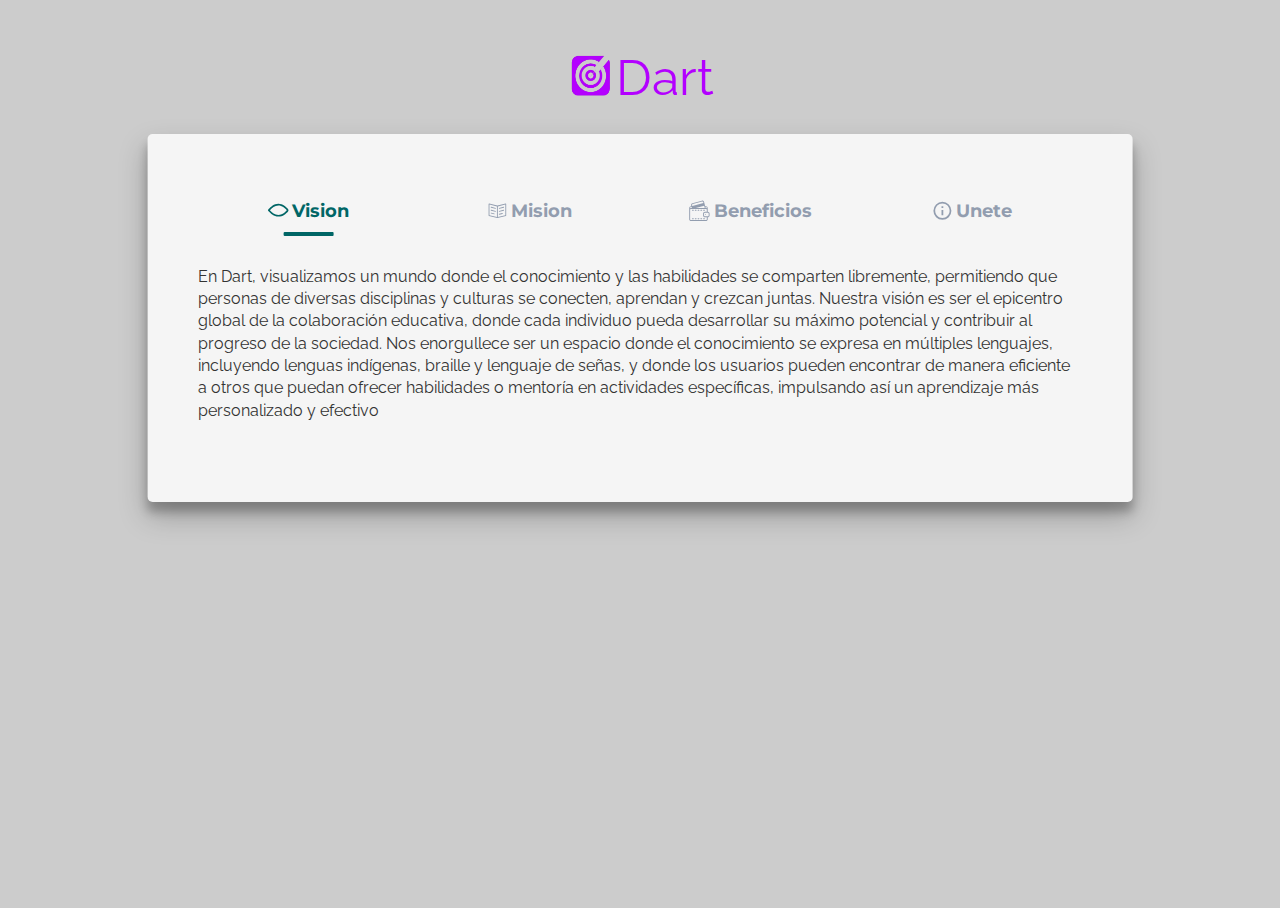
<file: HackMty/index.html>
<html>
    <head>
        <link rel="stylesheet" type="text/css" href="Estilos1.css">
        <title>Dart</title>
    </head>
    <body>
        <h1 style="font-size: 50px;"><b><img src="logoDart-removebg-preview.png" width="50px" height="50px" style="vertical-align: middle; margin-bottom: 13px;">Dart</b></h1>
        <div class="tabs">
          
          <input type="radio" id="tab1" name="tab-control" checked>
          <input type="radio" id="tab2" name="tab-control">
          <input type="radio" id="tab3" name="tab-control">  
          <input type="radio" id="tab4" name="tab-control">
          <ul>
            <li title="Features"><label for="tab1" role="button"><svg viewBox="0 0 20 20"><path d="M19.471,8.934L18.883,8.34c-2.096-2.14-4.707-4.804-8.903-4.804c-4.171,0-6.959,2.83-8.996,4.897L0.488,8.934c-0.307,0.307-0.307,0.803,0,1.109l0.401,0.403c2.052,2.072,4.862,4.909,9.091,4.909c4.25,0,6.88-2.666,8.988-4.807l0.503-0.506C19.778,9.737,19.778,9.241,19.471,8.934z M9.98,13.787c-3.493,0-5.804-2.254-7.833-4.3C4.182,7.424,6.493,5.105,9.98,5.105c3.536,0,5.792,2.301,7.784,4.332l0.049,0.051C15.818,11.511,13.551,13.787,9.98,13.787z"/>
        </svg><br><span>Vision</span></label></li>
            <li title="Delivery Contents"><label for="tab2" role="button"><svg viewBox="0 0 20 20"><path d="M8.627,7.885C8.499,8.388,7.873,8.101,8.13,8.177L4.12,7.143c-0.218-0.057-0.351-0.28-0.293-0.498c0.057-0.218,0.279-0.351,0.497-0.294l4.011,1.037C8.552,7.444,8.685,7.667,8.627,7.885 M8.334,10.123L4.323,9.086C4.105,9.031,3.883,9.162,3.826,9.38C3.769,9.598,3.901,9.82,4.12,9.877l4.01,1.037c-0.262-0.062,0.373,0.192,0.497-0.294C8.685,10.401,8.552,10.18,8.334,10.123 M7.131,12.507L4.323,11.78c-0.218-0.057-0.44,0.076-0.497,0.295c-0.057,0.218,0.075,0.439,0.293,0.495l2.809,0.726c-0.265-0.062,0.37,0.193,0.495-0.293C7.48,12.784,7.35,12.562,7.131,12.507M18.159,3.677v10.701c0,0.186-0.126,0.348-0.306,0.393l-7.755,1.948c-0.07,0.016-0.134,0.016-0.204,0l-7.748-1.948c-0.179-0.045-0.306-0.207-0.306-0.393V3.677c0-0.267,0.249-0.461,0.509-0.396l7.646,1.921l7.654-1.921C17.91,3.216,18.159,3.41,18.159,3.677 M9.589,5.939L2.656,4.203v9.857l6.933,1.737V5.939z M17.344,4.203l-6.939,1.736v9.859l6.939-1.737V4.203z M16.168,6.645c-0.058-0.218-0.279-0.351-0.498-0.294l-4.011,1.037c-0.218,0.057-0.351,0.28-0.293,0.498c0.128,0.503,0.755,0.216,0.498,0.292l4.009-1.034C16.092,7.085,16.225,6.863,16.168,6.645 M16.168,9.38c-0.058-0.218-0.279-0.349-0.498-0.294l-4.011,1.036c-0.218,0.057-0.351,0.279-0.293,0.498c0.124,0.486,0.759,0.232,0.498,0.294l4.009-1.037C16.092,9.82,16.225,9.598,16.168,9.38 M14.963,12.385c-0.055-0.219-0.276-0.35-0.495-0.294l-2.809,0.726c-0.218,0.056-0.351,0.279-0.293,0.496c0.127,0.506,0.755,0.218,0.498,0.293l2.807-0.723C14.89,12.825,15.021,12.603,14.963,12.385" />
        </svg><br><span>Mision</span></label></li>
            <li title="Shipping"><label for="tab3" role="button"><svg viewBox="0 0 20 20">
            <path d="M4.423,9.141H3.565c-0.237,0-0.429,0.192-0.429,0.429s0.192,0.429,0.429,0.429h0.858c0.237,0,0.429-0.192,0.429-0.429S4.66,9.141,4.423,9.141 M6.997,16.861H6.139c-0.237,0-0.429,0.192-0.429,0.43s0.192,0.429,0.429,0.429h0.858c0.237,0,0.429-0.191,0.429-0.429S7.234,16.861,6.997,16.861 M4.423,16.861H3.565c-0.237,0-0.429,0.192-0.429,0.43s0.192,0.429,0.429,0.429h0.858c0.237,0,0.429-0.191,0.429-0.429S4.66,16.861,4.423,16.861M13.861,9.998h0.857c0.236,0,0.429-0.192,0.429-0.429s-0.192-0.429-0.429-0.429h-0.857c-0.237,0-0.43,0.192-0.43,0.429S13.624,9.998,13.861,9.998 M14.719,16.861h-0.857c-0.237,0-0.43,0.192-0.43,0.43s0.192,0.429,0.43,0.429h0.857c0.236,0,0.429-0.191,0.429-0.429S14.955,16.861,14.719,16.861 M15.576,13.001c-0.236,0-0.429,0.192-0.429,0.43c0,0.236,0.192,0.429,0.429,0.429c0.237,0,0.43-0.192,0.43-0.429C16.006,13.193,15.813,13.001,15.576,13.001 M6.997,9.141H6.139c-0.237,0-0.429,0.192-0.429,0.429s0.192,0.429,0.429,0.429h0.858c0.237,0,0.429-0.192,0.429-0.429S7.234,9.141,6.997,9.141M12.145,9.141h-0.857c-0.236,0-0.429,0.192-0.429,0.429s0.193,0.429,0.429,0.429h0.857c0.237,0,0.43-0.192,0.43-0.429S12.382,9.141,12.145,9.141 M17.722,10.856V7.424c0-0.948-0.769-1.716-1.716-1.716h-0.617l-1.038-3.873c-0.245-0.916-1.186-1.458-2.101-1.213L3.592,2.912C2.676,3.157,2.133,4.098,2.378,5.014l0.186,0.695H2.278c-0.947,0-1.716,0.768-1.716,1.716V17.72c0,0.947,0.769,1.716,1.716,1.716h13.728c0.947,0,1.716-0.769,1.716-1.716v-1.716c0.947,0,1.716-0.769,1.716-1.716v-1.716C19.438,11.624,18.669,10.856,17.722,10.856 M16.006,6.566c0.473,0,0.857,0.384,0.857,0.858v0.238c-0.253-0.146-0.544-0.238-0.857-0.238h-0.157l-0.229-0.858H16.006z M14.41,5.372l0.55,2.053H6.67L14.41,5.372z M3.814,3.741l8.657-2.29c0.458-0.123,0.928,0.149,1.051,0.607l0.222,0.828L3.43,5.621l-0.223-0.83C3.084,4.333,3.356,3.863,3.814,3.741M1.42,7.424c0-0.474,0.384-0.858,0.858-0.858h0.517l0.229,0.858H2.278c-0.314,0-0.605,0.091-0.858,0.238V7.424z M16.863,17.72c0,0.474-0.385,0.858-0.857,0.858H2.278c-0.474,0-0.858-0.385-0.858-0.858V9.141c0-0.474,0.384-0.858,0.858-0.858h13.728c0.473,0,0.857,0.384,0.857,0.858v1.715h-1.716c-0.947,0-1.716,0.768-1.716,1.716v1.716c0,0.947,0.769,1.716,1.716,1.716h1.716V17.72z M18.58,14.288c0,0.474-0.385,0.857-0.858,0.857h-2.574c-0.474,0-0.857-0.384-0.857-0.857v-1.716c0-0.474,0.384-0.858,0.857-0.858h2.574c0.474,0,0.858,0.385,0.858,0.858V14.288z M9.571,16.861H8.713c-0.237,0-0.429,0.192-0.429,0.43s0.192,0.429,0.429,0.429h0.858c0.236,0,0.429-0.191,0.429-0.429S9.808,16.861,9.571,16.861M12.145,16.861h-0.857c-0.236,0-0.429,0.192-0.429,0.43s0.193,0.429,0.429,0.429h0.857c0.237,0,0.43-0.191,0.43-0.429S12.382,16.861,12.145,16.861 M9.571,9.141H8.713c-0.237,0-0.429,0.192-0.429,0.429s0.192,0.429,0.429,0.429h0.858C9.808,9.998,10,9.806,10,9.569S9.808,9.141,9.571,9.141" />
        </svg><br><span>Beneficios</span></label></li>    <li title="Returns"><label for="tab4" role="button"><svg viewBox="0 0 24 24">
            <path d="M11,9H13V7H11M12,20C7.59,20 4,16.41 4,12C4,7.59 7.59,4 12,4C16.41,4 20,7.59 20,12C20,16.41 16.41,20 12,20M12,2A10,10 0 0,0 2,12A10,10 0 0,0 12,22A10,10 0 0,0 22,12A10,10 0 0,0 12,2M11,17H13V11H11V17Z" />
        </svg><br><span>Unete</span></label></li>
          </ul>
          
          <div class="slider"><div class="indicator"></div></div>
          <div class="content">
            <section>
              <h2>Vision</h2>En Dart, visualizamos un mundo donde el conocimiento y las habilidades se comparten libremente, permitiendo que personas de diversas disciplinas y culturas se conecten, aprendan y crezcan juntas. Nuestra visión es ser el epicentro global de la colaboración educativa, donde cada individuo pueda desarrollar su máximo potencial y contribuir al progreso de la sociedad. Nos enorgullece ser un espacio donde el conocimiento se expresa en múltiples lenguajes, incluyendo lenguas indígenas, braille y lenguaje de señas, y donde los usuarios pueden encontrar de manera eficiente a otros que puedan ofrecer habilidades o mentoría en actividades específicas, impulsando así un aprendizaje más personalizado y efectivo</section>
                <section>
                  <h2>Mision</h2>
                  La misión de Dart es proporcionar una plataforma innovadora y accesible que empodere a las personas para que compartan sus conocimientos, habilidades y pasiones con otros. Nos comprometemos a fomentar una comunidad inclusiva y diversa donde todos tengan la oportunidad de aprender y enseñar, sin importar su origen, nivel de experiencia o recursos. A través de Dart, buscamos fomentar la creatividad, la colaboración y el aprendizaje continuo, con un compromiso especial en la inclusión de lenguaje indígena, braille y lenguaje de señas. Además, ofrecemos una herramienta de búsqueda avanzada que permite a los usuarios encontrar y conectarse con personas que puedan ofrecer habilidades o mentoría en actividades específicas, promoviendo así el desarrollo de capacidades y el crecimiento personal de manera efectiva y significativa.</section>
                <section>
                  <h2>Beneficios</h2>
                  Conexión de Expertos: Dart permite a los usuarios catalogar sus habilidades y conocimientos en diversas áreas, lo que facilita la conexión con otros usuarios que buscan aprender o colaborar en proyectos relacionados.<br>

Aprendizaje Colaborativo: Los usuarios pueden compartir publicaciones, proyectos y cursos, fomentando un ambiente de aprendizaje colaborativo donde la comunidad puede aprender de las experiencias y conocimientos de otros.<br>

Desarrollo Personalizado: Dart ofrece recomendaciones de contenido personalizado y cursos basados en las preferencias y habilidades de cada usuario, promoviendo un aprendizaje continuo y adaptado a sus necesidades individuales.<br>

Diversidad e Inclusión: Nos esforzamos por crear un entorno inclusivo donde personas de todo el mundo y de diferentes orígenes puedan aprender juntas y enriquecerse mutuamente.<br>

Crecimiento Profesional: Dart es un recurso valioso para profesionales que desean mejorar sus habilidades y avanzar en sus carreras, ya que pueden encontrar cursos y colaboradores relevantes, pero tambien es util para el usuario comun.<br>

Inspiración Creativa: La plataforma brinda un espacio para que los usuarios muestren sus proyectos y trabajos, lo que puede inspirar a otros y fomentar la creatividad.<br>

Acceso Global: Dart está disponible en todo el mundo, lo que permite que personas de diferentes regiones geográficas se conecten y compartan conocimientos sin barreras geográficas.<br>

Compromiso Social: Fomentamos la responsabilidad social al apoyar causas benéficas y proyectos educativos a través de iniciativas dentro de la plataforma.<br></section>
            <section>
                  <h2>Unete</h2>
                  <script src="script.js"></script>
<link rel="stylesheet" type="text/css" href="login.css">
<div class="container2">
    <input type="radio" name="tab" id="signin" checked="checked"/>
    <input type="radio" name="tab" id="register"/>
    <div class="pages">
      <div class="page">
        <div class="input">
            <div class="title"><i class="material-icons"></i></div>
            <img src="CONTRA-removebg-preview.png" height="220px" width="220px"/>
          </div>
        <div class="input">
          <div class="title"><i class="material-icons"></i> USERNAME O EMAIL</div>
          <input class="text" type="text" placeholder=""/>
        </div>
        <div class="input">
          <div class="title"><i class="material-icons"></i> CONTRASEÑA</div>
          <input class="text" type="password" placeholder=""/>
        </div>
        <div class="input">
          <input type="submit" value="ENTRAR" onclick="redirigir(); return false;"/>
        </div>
      </div>
      <div class="page signup">
        <div class="input">
          <div class="title"><i class="material-icons"></i>EMAIL</div>
          <input class="text" type="text" placeholder=""/>
        </div>
        <div class="input">
            <div class="title"><i class="material-icons"></i>USUARIO</div>
            <input class="text" type="text" placeholder=""/>
          </div>
          <div class="input">
            <div class="title"><i class="material-icons"></i>SEXO</div>
            <input class="text" type="text" placeholder=""/>
          </div>
          <div class="input">
            <div class="title"><i class="material-icons"></i>UBICACION</div>
            <input class="text" type="text" placeholder=""/>
          </div>
        <div class="input">
          <div class="title"><i class="material-icons"></i>CONTRASEÑA</div>
          <input class="text" type="password" placeholder=""/>
        </div>
        <div class="input">
          <input type="submit" value="VAMOS ALLA!" onclick="redirigir(); return false;"/>
          <script>
            function redirigir() {
                window.location.href = "file:///home/avocado/Documentos/HackMty/webapp.html";
                }  
          </script>
        </div>
      </div>
    </div>
    <div class="tabs2">
      <label class="tab2" for="signin">
        <div class="text">ENTRAR</div>
      </label>
      <label class="tab2" for="register">
        <div class="text">REGISTRARSE</div>
      </label>
    </div>
  </div>
                </section>
          </div>
        </div>
    </body>
</html>
</file>
<file: HackMty/Estilos1.css>
@import 'https://fonts.googleapis.com/css?family=Montserrat:400,700|Raleway:300,400';
html {
  width: 100%;
  height: 100%;
}

body {
  background: #cccccc;
  color: #333;
  font-family: "Raleway";
  height: 100%;
}
body h1 {
  text-align: center;
  color: #b300ff;
  font-weight: 300;
  padding: 40px 0 20px 0;
  margin: 0;
}

.tabs {
  left: 50%;
  transform: translateX(-50%);
  position: relative;
  background: #f5f5f5;
  padding: 50px;
  padding-bottom: 80px;
  width: 70%;
  height: auto;
  box-shadow: 0 14px 28px rgba(0, 0, 0, 0.25), 0 10px 10px rgba(0, 0, 0, 0.22);
  border-radius: 5px;
  min-width: 240px;
}
.tabs input[name=tab-control] {
  display: none;
}
.tabs .content section h2,
.tabs ul li label {
  font-family: "Montserrat";
  font-weight: bold;
  font-size: 18px;
  color: #006666;
}
.tabs ul {
  list-style-type: none;
  padding-left: 0;
  display: flex;
  flex-direction: row;
  margin-bottom: 10px;
  justify-content: space-between;
  align-items: flex-end;
  flex-wrap: wrap;
}
.tabs ul li {
  box-sizing: border-box;
  flex: 1;
  width: 25%;
  padding: 0 10px;
  text-align: center;
}
.tabs ul li label {
  transition: all 0.3s ease-in-out;
  color: #929daf;
  padding: 5px auto;
  overflow: hidden;
  text-overflow: ellipsis;
  display: block;
  cursor: pointer;
  transition: all 0.2s ease-in-out;
  white-space: nowrap;
  -webkit-touch-callout: none;
  -webkit-user-select: none;
  -moz-user-select: none;
  -ms-user-select: none;
  user-select: none;
}
.tabs ul li label br {
  display: none;
}
.tabs ul li label svg {
  fill: #929daf;
  height: 1.2em;
  vertical-align: bottom;
  margin-right: 0.2em;
  transition: all 0.2s ease-in-out;
}
.tabs ul li label:hover, .tabs ul li label:focus, .tabs ul li label:active {
  outline: 0;
  color: #bec5cf;
}
.tabs ul li label:hover svg, .tabs ul li label:focus svg, .tabs ul li label:active svg {
  fill: #bec5cf;
}
.tabs .slider {
  position: relative;
  width: 25%;
  transition: all 0.33s cubic-bezier(0.38, 0.8, 0.32, 1.07);
}
.tabs .slider .indicator {
  position: relative;
  width: 50px;
  max-width: 100%;
  margin: 0 auto;
  height: 4px;
  background: #006666;
  border-radius: 1px;
}
.tabs .content {
  margin-top: 30px;
}
.tabs .content section {
  display: none;
  -webkit-animation-name: content;
          animation-name: content;
  -webkit-animation-direction: normal;
          animation-direction: normal;
  -webkit-animation-duration: 0.3s;
          animation-duration: 0.3s;
  -webkit-animation-timing-function: ease-in-out;
          animation-timing-function: ease-in-out;
  -webkit-animation-iteration-count: 1;
          animation-iteration-count: 1;
  line-height: 1.4;
}
.tabs .content section h2 {
  color: #428BFF;
  display: none;
}
.tabs .content section h2::after {
  content: "";
  position: relative;
  display: block;
  width: 30px;
  height: 3px;
  background: #428BFF;
  margin-top: 5px;
  left: 1px;
}
.tabs input[name=tab-control]:nth-of-type(1):checked ~ ul > li:nth-child(1) > label {
  cursor: default;
  color: #006666;
}
.tabs input[name=tab-control]:nth-of-type(1):checked ~ ul > li:nth-child(1) > label svg {
  fill: #006666;
}
@media (max-width: 600px) {
  .tabs input[name=tab-control]:nth-of-type(1):checked ~ ul > li:nth-child(1) > label {
    background: rgba(0, 0, 0, 0.08);
  }
}
.tabs input[name=tab-control]:nth-of-type(1):checked ~ .slider {
  transform: translateX(0%);
}
.tabs input[name=tab-control]:nth-of-type(1):checked ~ .content > section:nth-child(1) {
  display: block;
}
.tabs input[name=tab-control]:nth-of-type(2):checked ~ ul > li:nth-child(2) > label {
  cursor: default;
  color: #006666;
}
.tabs input[name=tab-control]:nth-of-type(2):checked ~ ul > li:nth-child(2) > label svg {
  fill: #006666;
}
@media (max-width: 600px) {
  .tabs input[name=tab-control]:nth-of-type(2):checked ~ ul > li:nth-child(2) > label {
    background: rgba(0, 0, 0, 0.08);
  }
}
.tabs input[name=tab-control]:nth-of-type(2):checked ~ .slider {
  transform: translateX(100%);
}
.tabs input[name=tab-control]:nth-of-type(2):checked ~ .content > section:nth-child(2) {
  display: block;
}
.tabs input[name=tab-control]:nth-of-type(3):checked ~ ul > li:nth-child(3) > label {
  cursor: default;
  color: #006666;
}
.tabs input[name=tab-control]:nth-of-type(3):checked ~ ul > li:nth-child(3) > label svg {
  fill: #006666;
}
@media (max-width: 600px) {
  .tabs input[name=tab-control]:nth-of-type(3):checked ~ ul > li:nth-child(3) > label {
    background: rgba(0, 0, 0, 0.08);
  }
}
.tabs input[name=tab-control]:nth-of-type(3):checked ~ .slider {
  transform: translateX(200%);
}
.tabs input[name=tab-control]:nth-of-type(3):checked ~ .content > section:nth-child(3) {
  display: block;
}
.tabs input[name=tab-control]:nth-of-type(4):checked ~ ul > li:nth-child(4) > label {
  cursor: default;
  color: #006666;
}
.tabs input[name=tab-control]:nth-of-type(4):checked ~ ul > li:nth-child(4) > label svg {
  fill: #006666;
}
@media (max-width: 600px) {
  .tabs input[name=tab-control]:nth-of-type(4):checked ~ ul > li:nth-child(4) > label {
    background: rgba(0, 0, 0, 0.08);
  }
}
.tabs input[name=tab-control]:nth-of-type(4):checked ~ .slider {
  transform: translateX(300%);
}
.tabs input[name=tab-control]:nth-of-type(4):checked ~ .content > section:nth-child(4) {
  display: block;
}
@-webkit-keyframes content {
  from {
    opacity: 0;
    transform: translateY(5%);
  }
  to {
    opacity: 1;
    transform: translateY(0%);
  }
}
@keyframes content {
  from {
    opacity: 0;
    transform: translateY(5%);
  }
  to {
    opacity: 1;
    transform: translateY(0%);
  }
}
@media (max-width: 1000px) {
  .tabs ul li label {
    white-space: initial;
  }
  .tabs ul li label br {
    display: initial;
  }
  .tabs ul li label svg {
    height: 1.5em;
  }
}
@media (max-width: 600px) {
  .tabs ul li label {
    padding: 5px;
    border-radius: 5px;
  }
  .tabs ul li label span {
    display: none;
  }
  .tabs .slider {
    display: none;
  }
  .tabs .content {
    margin-top: 20px;
  }
  .tabs .content section h2 {
    display: block;
  }
}
</file>
<file: HackMty/login.css>
.container2 {
    min-height: 300px;
    max-width: 250px;
    margin: 40px auto;
    background: #FFF;
    border-radius: 2px;
    box-shadow: 0px 2px 3px rgba(0, 0, 0, 0.2);
    display: flex;
    flex-direction: column;
    overflow: hidden;
    -webkit-animation: hi 0.5s;
            animation: hi 0.5s;
    -webkit-transform: translateZ(0px);
  }
  .container2 * {
    box-sizing: border-box;
  }
  
  .pages {
    flex: 1;
    white-space: nowrap;
    position: relative;
    transition: all 0.4s;
    display: flex;
    
  }
  .pages .page {
    min-width: 100%;
    padding: 20px 15px;
    padding-top: 0px;
    background: linear-gradient(to left, #cccccc, #e9e9e9);
  }
  .pages .page:nth-of-type(1) .input {
    transform: translateX(-100%) scale(0.5);
  }
  .pages .page:nth-of-type(2) .input {
    transform: translateX(100%) scale(0.5);
  }
  .pages .page .input {
    transition: all 1s;
    opacity: 0;
    transition-delay: 0s;
  }
  .pages .page.signup {
    background: linear-gradient(to left, #e9e9e9, #cccccc);
  }
  .pages .page .title {
    margin-bottom: 10px;
    font-size: 14px;
    position: relative;
    line-height: 14px;
  }
  .pages .page .title i {
    vertical-align: text-bottom;
    font-size: 19px;
  }
  .pages .page .input {
    margin-top: 20px;
  }
  .pages .page input.text {
    background: #F6F7F9;
    border: none;
    border-radius: 4px;
    width: 100%;
    height: 40px;
    line-height: 40px;
    padding: 0px 10px;
    color: rgba(0, 0, 0, 0.5);
    outline: none;
  }
  .pages .page input[type=submit] {
    background: rgba(0, 0, 0, 0.5);
    color: #F6F7F9;
    height: 40px;
    line-height: 40px;
    width: 100%;
    border: none;
    border-radius: 4px;
    font-weight: 600;
  }
  
  .tabs2 {
    max-height: 50px;
    height: 50px;
    display: flex;
    background: #FFF;
  }
  .tabs2 .tab2 {
    flex: 1;
    color: #5D708A;
    text-align: center;
    line-height: 50px;
    transition: all 0.2s;
  }
  .tabs2 .tab2 .text {
    font-size: 14px;
    transform: scale(1);
    transition: all 0.2s;
  }
  
  input[type=radio] {
    display: none;
  }
  
  input[type=radio]:nth-of-type(1):checked ~ .tabs2 .tab2:nth-of-type(1) {
    box-shadow: inset -3px 2px 5px rgba(0, 0, 0, 0.25);
    color: #3F4C7F;
  }
  input[type=radio]:nth-of-type(1):checked ~ .tabs2 .tab2:nth-of-type(1) .text {
    transform: scale(0.9);
  }
  input[type=radio]:nth-of-type(1):checked ~ .pages {
    transform: translateX(0%);
  }
  input[type=radio]:nth-of-type(1):checked ~ .pages .page:nth-of-type(1) .input {
    opacity: 1;
    transform: translateX(0%);
    transition: all 0.5s;
  }
  input[type=radio]:nth-of-type(1):checked ~ .pages .page:nth-of-type(1) .input:nth-child(1) {
    transition-delay: 0.2s;
  }
  input[type=radio]:nth-of-type(1):checked ~ .pages .page:nth-of-type(1) .input:nth-child(2) {
    transition-delay: 0.4s;
  }
  input[type=radio]:nth-of-type(1):checked ~ .pages .page:nth-of-type(1) .input:nth-child(3) {
    transition-delay: 0.6s;
  }
  input[type=radio]:nth-of-type(1):checked ~ .pages .page:nth-of-type(1) .input:nth-child(4) {
    transition-delay: 0.8s;
  }
  input[type=radio]:nth-of-type(1):checked ~ .pages .page:nth-of-type(1) .input:nth-child(5) {
    transition-delay: 1s;
  }
  
  input[type=radio]:nth-of-type(2):checked ~ .tabs2 .tab2:nth-of-type(2) {
    box-shadow: inset 3px 2px 5px rgba(0, 0, 0, 0.25);
    color: #3F4C7F;
  }
  input[type=radio]:nth-of-type(2):checked ~ .tabs2 .tab2:nth-of-type(2) .text {
    transform: scale(0.9);
  }
  input[type=radio]:nth-of-type(2):checked ~ .pages {
    transform: translateX(-100%);
  }
  input[type=radio]:nth-of-type(2):checked ~ .pages .page:nth-of-type(2) .input {
    opacity: 1;
    transform: translateX(0%);
    transition: all 0.5s;
  }
  input[type=radio]:nth-of-type(2):checked ~ .pages .page:nth-of-type(2) .input:nth-child(1) {
    transition-delay: 0.2s;
  }
  input[type=radio]:nth-of-type(2):checked ~ .pages .page:nth-of-type(2) .input:nth-child(2) {
    transition-delay: 0.4s;
  }
  input[type=radio]:nth-of-type(2):checked ~ .pages .page:nth-of-type(2) .input:nth-child(3) {
    transition-delay: 0.6s;
  }
  input[type=radio]:nth-of-type(2):checked ~ .pages .page:nth-of-type(2) .input:nth-child(4) {
    transition-delay: 0.8s;
  }
  input[type=radio]:nth-of-type(2):checked ~ .pages .page:nth-of-type(2) .input:nth-child(5) {
    transition-delay: 1s;
  }
  
  @-webkit-keyframes hi {
    from {
      transform: translateY(50%) scale(0, 0);
      opacity: 0;
    }
  }
  
  @keyframes hi {
    from {
      transform: translateY(50%) scale(0, 0);
      opacity: 0;
    }
  }
</file>
